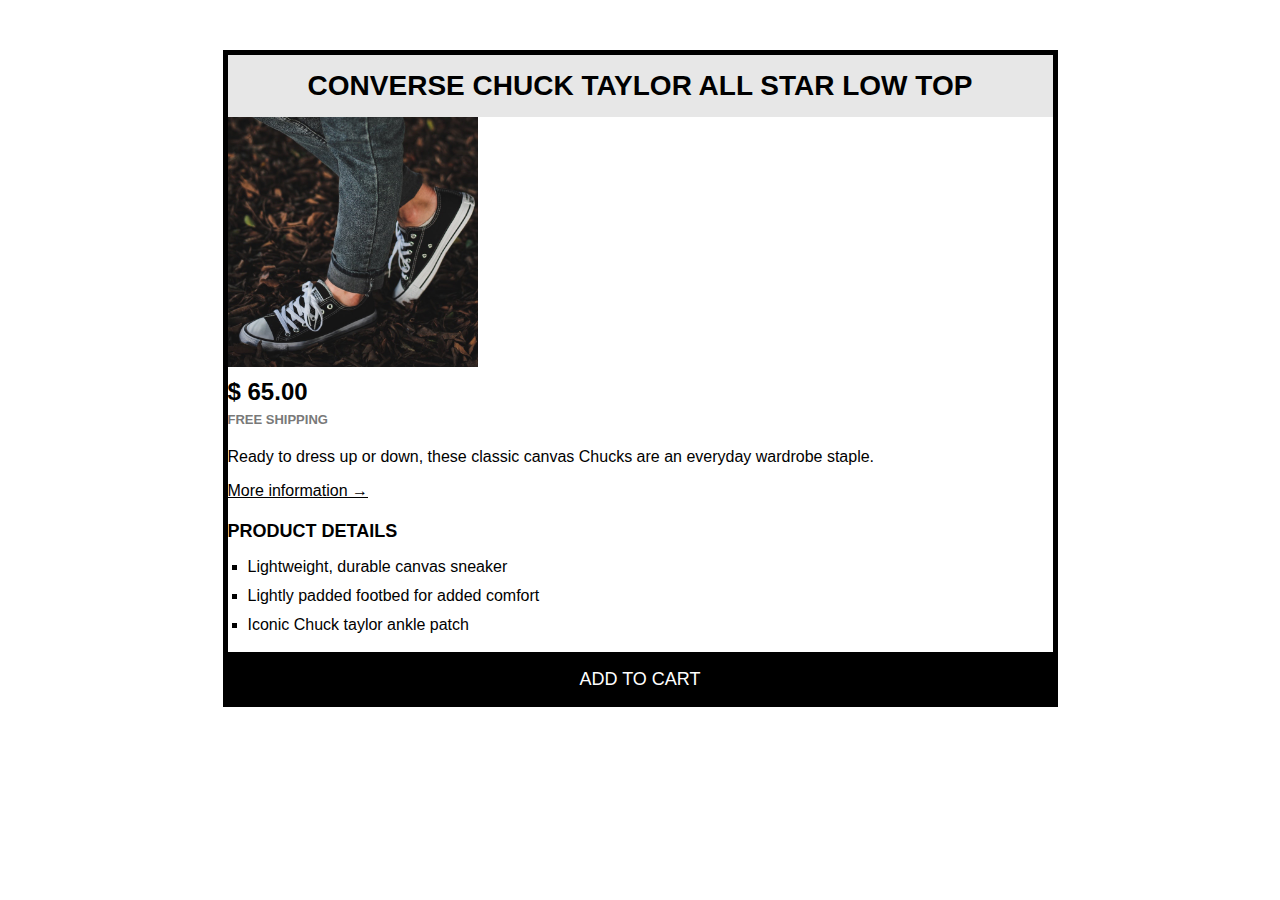
<file: css-challange/index.html>
<!DOCTYPE html>
<html lang="en">

<head>
    <meta charset="UTF-8">
    <meta http-equiv="X-UA-Compatible" content="IE=edge">
    <meta name="viewport" content="width=device-width, initial-scale=1.0">
    <link rel="stylesheet" href="style.css">
    <title>Document</title>
</head>

<body>
    <div class="main-content">
        <header>
            <h1>Converse Chuck Taylor All Star Low Top</h1>
            <img src="img/challenges.jpg" alt="" height="250px" width="250px">
        </header>

        <main>
            <p class="price-tag"><strong>$ 65.00</strong></p>
            <p class="shipping-tag">Free shipping</p>
            <p class="product-description">Ready to dress up or down, these classic canvas Chucks are an everyday wardrobe staple.</p>

            <a href="#" class="more-info">More information &rarr;</a>

            <h2 class="product-details">Product details </h2>
            <ul class="details-list">
                <li>Lightweight, durable canvas sneaker</li>
                <li>Lightly padded footbed for added comfort</li>
                <li>Iconic Chuck taylor ankle patch</li>
            </ul>

            <button class="add-to-cart">Add to cart</button>
        </main>
    </div>
</body>
</html>
</file>
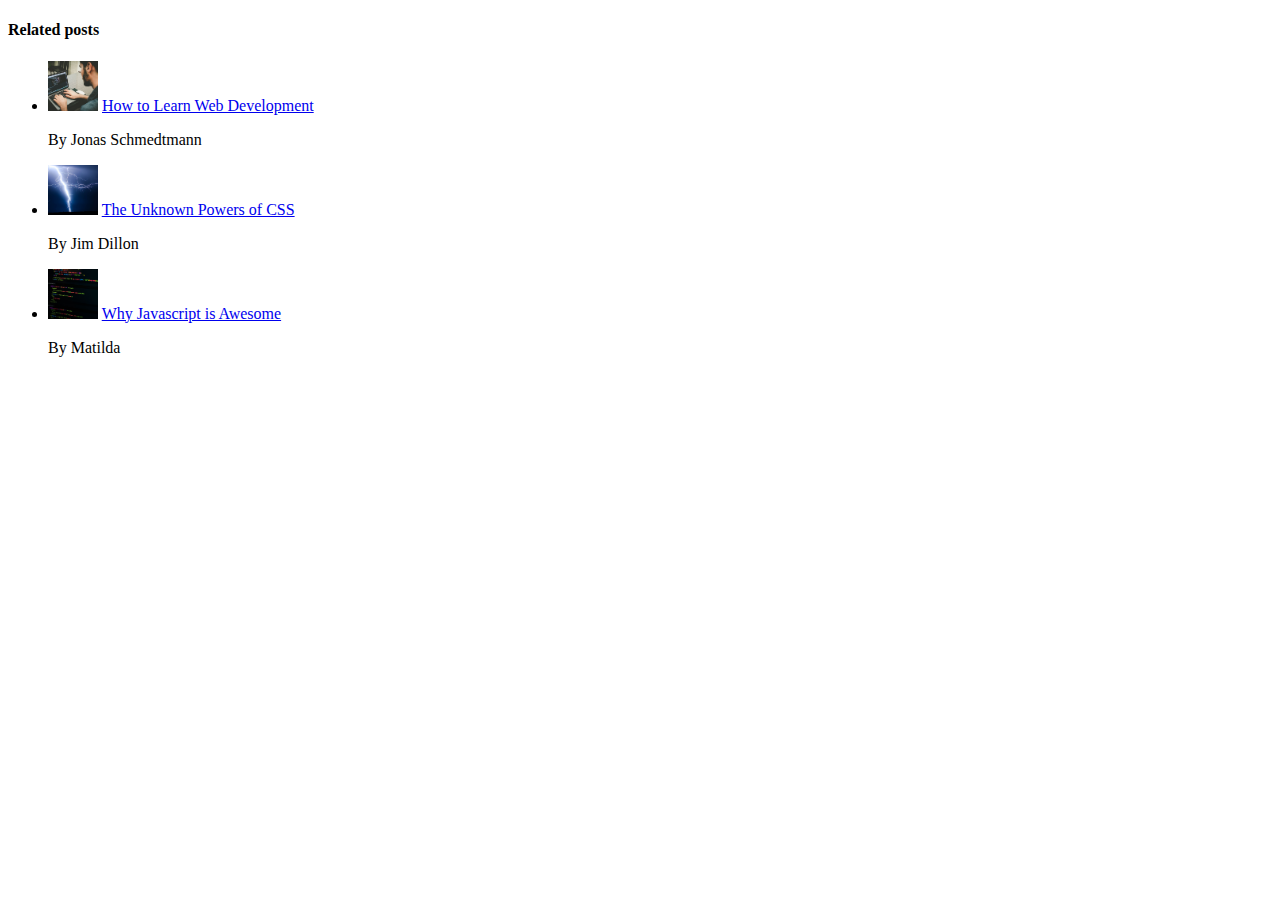
<file: html-challange-01/index.html>
<!DOCTYPE HTML>
<html>
    <head>
        <meta charset="utf-8">
        <title>Demo</title>
    </head>

    <body>
        <aside>
            <h4><strong>Related posts</strong></h4>
            <ul>
                <li>
                    <img src="img/related-1.jpg" alt="A man working coding on his computer" height="50px" width="50px">
                    <a href="#">How to Learn Web Development</a>
                    <p>By Jonas Schmedtmann</p>
                </li>
                <li>
                    <img src="img/related-2.jpg" alt="Lightining on a dark sky" height="50px" width="50px">
                    <a href="#">The Unknown Powers of CSS</a>
                    <p>By Jim Dillon</p>
                </li>
                <li>
                    <img src="img/related-3.jpg" alt="Code on screen" height="50px" width="50px">
                    <a href="#">Why Javascript is Awesome</a>
                    <p>By Matilda</p>
                </li>
            </ul>
        </aside>
    </body>
</html>
</file>
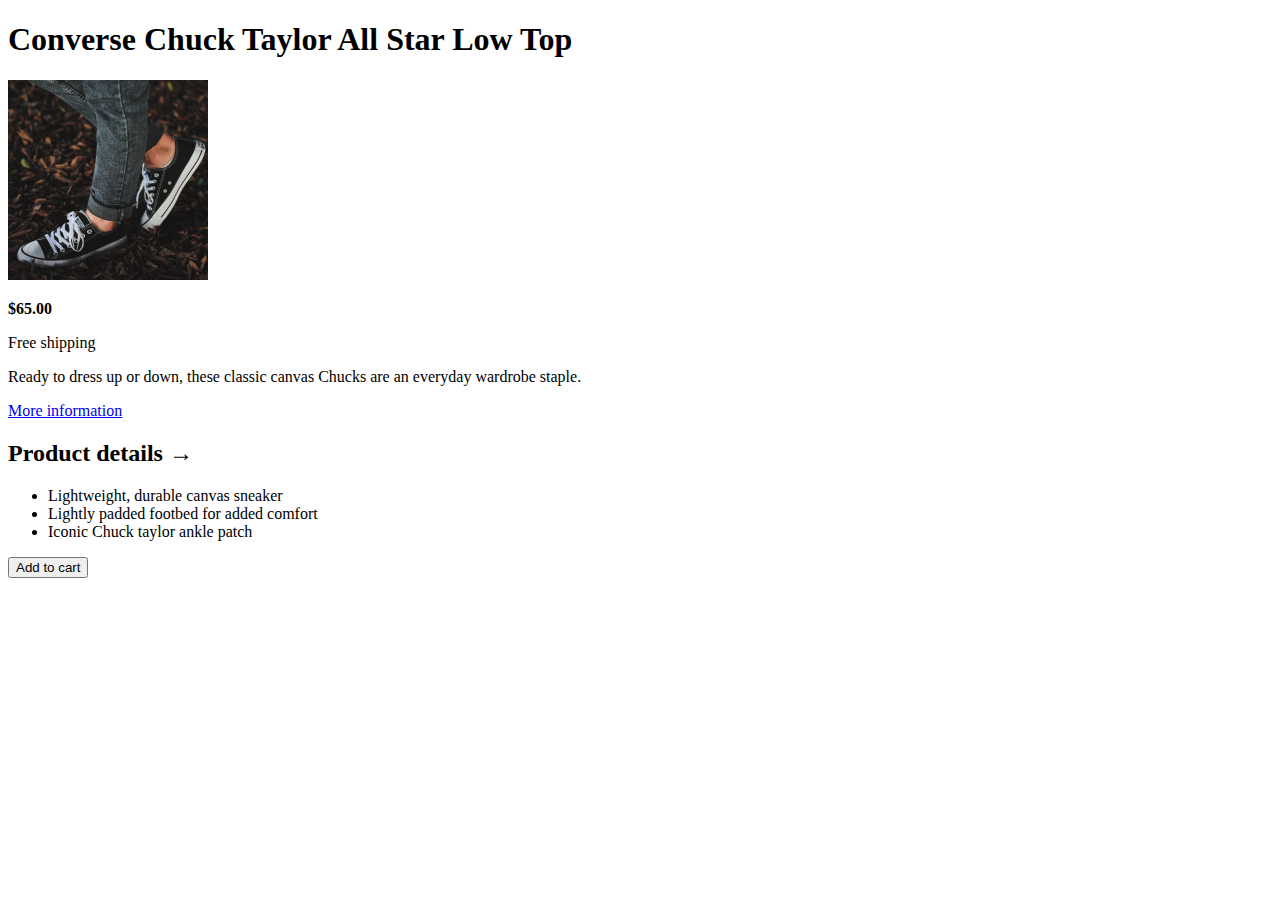
<file: html-challange-02/index.html>
<!DOCTYPE html>
<html lang="en">

<head>
    <meta charset="UTF-8">
    <meta http-equiv="X-UA-Compatible" content="IE=edge">
    <meta name="viewport" content="width=device-width, initial-scale=1.0">
    <title>Document</title>
</head>

<body>
    <header>
        <h1>Converse Chuck Taylor All Star Low Top</h1>
        <img src="img/challenges.jpg" alt="" height="200px" width="200px">
    </header>

    <p><strong>$65.00</strong></p>
    <p>Free shipping</p>
    <p>Ready to dress up or down, these classic canvas Chucks are an everyday wardrobe staple.</p>

    <a href="#">More information </a>

    <h2>Product details &rarr;</h2>
    <ul>
        <li>Lightweight, durable canvas sneaker</li>
        <li>Lightly padded footbed for added comfort</li>
        <li>Iconic Chuck taylor ankle patch</li>
    </ul>

    <button>Add to cart</button>
</body>
</html>
</file>
<file: css-challange/style.css>
* {
    margin: 0;
    padding: 0;
    font-family: sans-serif;
    line-height: 1.5;
}

.main-content {
    margin: 50px auto;
    width: 825px;
    border: 5px solid black;
}

header h1 {
    font-size: 28px;
    text-align: center;
    text-transform: uppercase;
    background-color: rgba(175, 175, 175, 0.3);
    padding: 10px;
}

.price-tag {
    font-size: 24px;
    font-weight: bold;
}

.shipping-tag {
    font-size: small;
    font-weight: bold;
    color:#797979;
    text-transform: uppercase;
    margin-bottom: 15px;
}

.product-description {
    margin-bottom: 10px;
}

.more-info:link, 
.moreinfo:visited {
    color: black;
}

a:hover, 
a.active {
    text-decoration: none;
}

main h2 {
    font-size: 18px;
    font-weight: bold;
    text-transform: uppercase;
}

.more-info {
    margin-bottom: 10px;
}

.product-details {
    margin: 15px 0 10px;
}

.details-list {
    margin-left: 20px;
    margin-bottom: 15px;
}

li {
    list-style: square;
    margin-bottom: 5px;
}

.add-to-cart {
    color: white;
    font-size: 18px;
    text-transform: uppercase;
    width: 100%;
    height: 50px;
    background-color: black;
    border-top: 5px solid black;
    border-left: 0;
    border-right: 0;
    border-bottom: 0;
}

.add-to-cart:hover {
    color: black;
    background-color: white;
}
</file>
